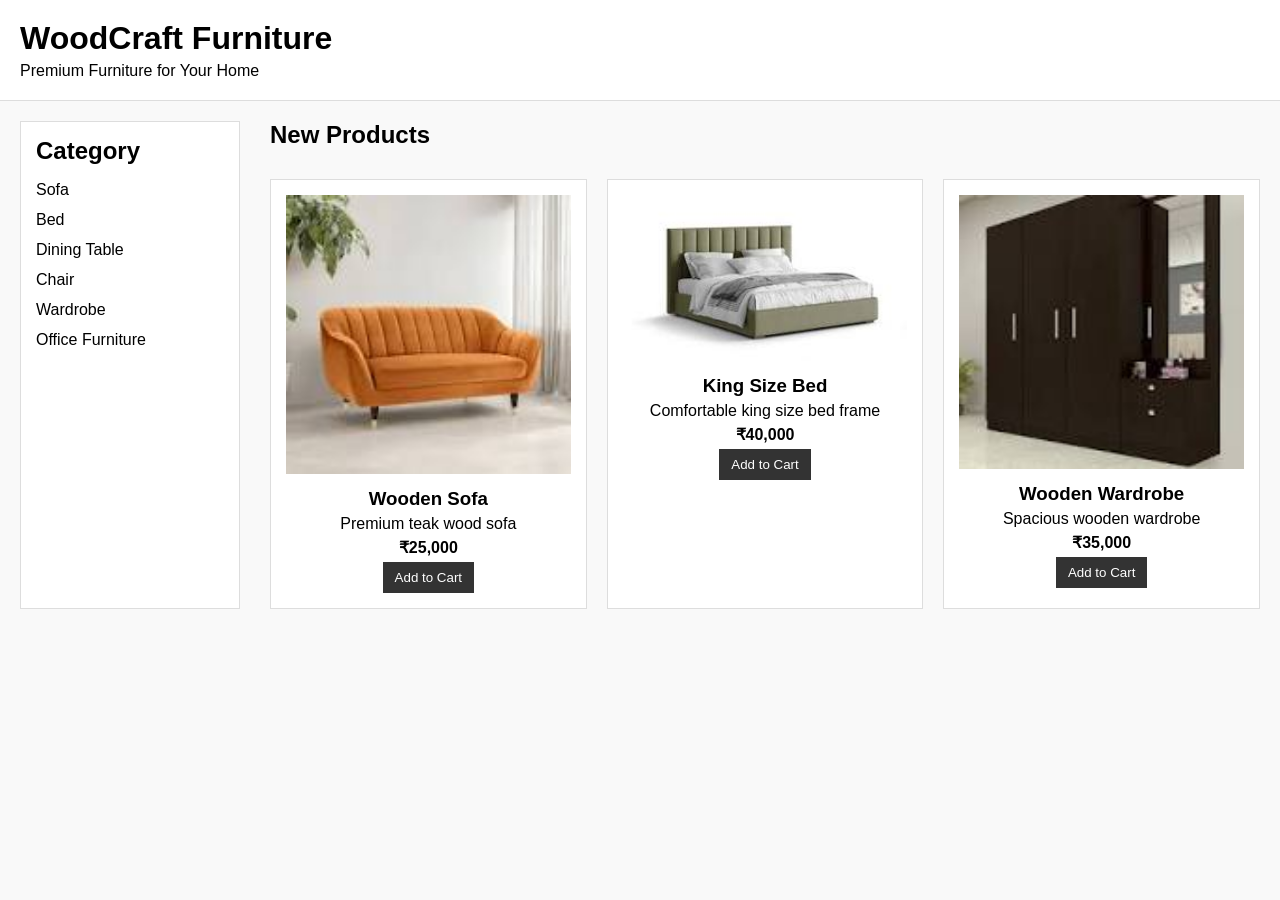
<file: Furniture-front-end/index.html>
<!DOCTYPE html>
<html lang="en">
<head>
    <meta charset="UTF-8">
    <meta name="viewport" content="width=device-width, initial-scale=1.0">
    <title>Furniture Shop</title>

    <link rel="stylesheet" href="style.css">
    <link rel="icon" href="favicon.ico">
</head>

<body>

    <!-- Header -->
    <header>
        <h1>WoodCraft Furniture</h1>
        <p>Premium Furniture for Your Home</p>
    </header>

    <!-- Main Layout -->
    <main>

        <!-- Sidebar -->
        <div class="sidebar">
            <h2>Category</h2>
            <ul>
                <li>Sofa</li>
                <li>Bed</li>
                <li>Dining Table</li>
                <li>Chair</li>
                <li>Wardrobe</li>
                <li>Office Furniture</li>
            </ul>
        </div>

        <!-- Product Section -->
        <div class="products">
            <h2>New Products</h2>

            <!-- Product Card 1 -->
            <div class="product-card">
                <img src="Image/Sofa.jpeg" alt="Wooden Sofa">
                <h3>Wooden Sofa</h3>
                <p>Premium teak wood sofa</p>
                <p class="price">₹25,000</p>
                <button>Add to Cart</button>
            </div>

            <!-- Product Card 2 -->
            <div class="product-card">
                <img src="Image/Bed.jpeg" alt="King Size Bed">
                <h3>King Size Bed</h3>
                <p>Comfortable king size bed frame</p>
                <p class="price">₹40,000</p>
                <button>Add to Cart</button>
            </div>

            <!-- Product Card 3 -->
            <div class="product-card">
                <img src="Image/Wardrobe.jpeg" alt="Wardrobe">
                <h3>Wooden Wardrobe</h3>
                <p>Spacious wooden wardrobe</p>
                <p class="price">₹35,000</p>
                <button>Add to Cart</button>
            </div>

        </div>

    </main>

</body>
</html>
</file>
<file: Furniture-front-end/style.css>
/* Reset */
* {
    margin: 0;
    padding: 0;
    box-sizing: border-box;
}

/* Body */
body {
    font-family: Arial, sans-serif;
    background-color: #f9f9f9;
}

/* Header */
header {
    background-color: #ffffff;
    padding: 20px;
    border-bottom: 1px solid #ddd;
}

header h1 {
    margin-bottom: 5px;
}

/* Main Layout */
main {
    display: flex;
    gap: 30px;
    padding: 20px;
}

/* Sidebar */
.sidebar {
    width: 220px;
    background-color: #ffffff;
    padding: 15px;
    border: 1px solid #ddd;
}

.sidebar ul {
    list-style: none;
    margin-top: 10px;
}

.sidebar li {
    padding: 6px 0;
    cursor: pointer;
}

/* Products Section */
.products {
    flex: 1;
    display: grid;
    grid-template-columns: repeat(3, 1fr);
    gap: 20px;
}

.products h2 {
    grid-column: span 3;
    margin-bottom: 10px;
}

/* Product Card */
.product-card {
    background-color: #ffffff;
    border: 1px solid #ddd;
    padding: 15px;  
    text-align: center;
}

.product-card img {
    width: 100%;
    height: auto;
    margin-bottom: 10px;
}

.product-card h3 {
    margin-bottom: 5px;
}

.product-card p {
    margin-bottom: 5px;
}

.price {
    font-weight: bold;
    margin-bottom: 10px;
}

/* Button */
button {
    padding: 8px 12px;
    background-color: #333;
    color: white;
    border: none;
    cursor: pointer;
}

button:hover {
    background-color: #555;
}
</file>
